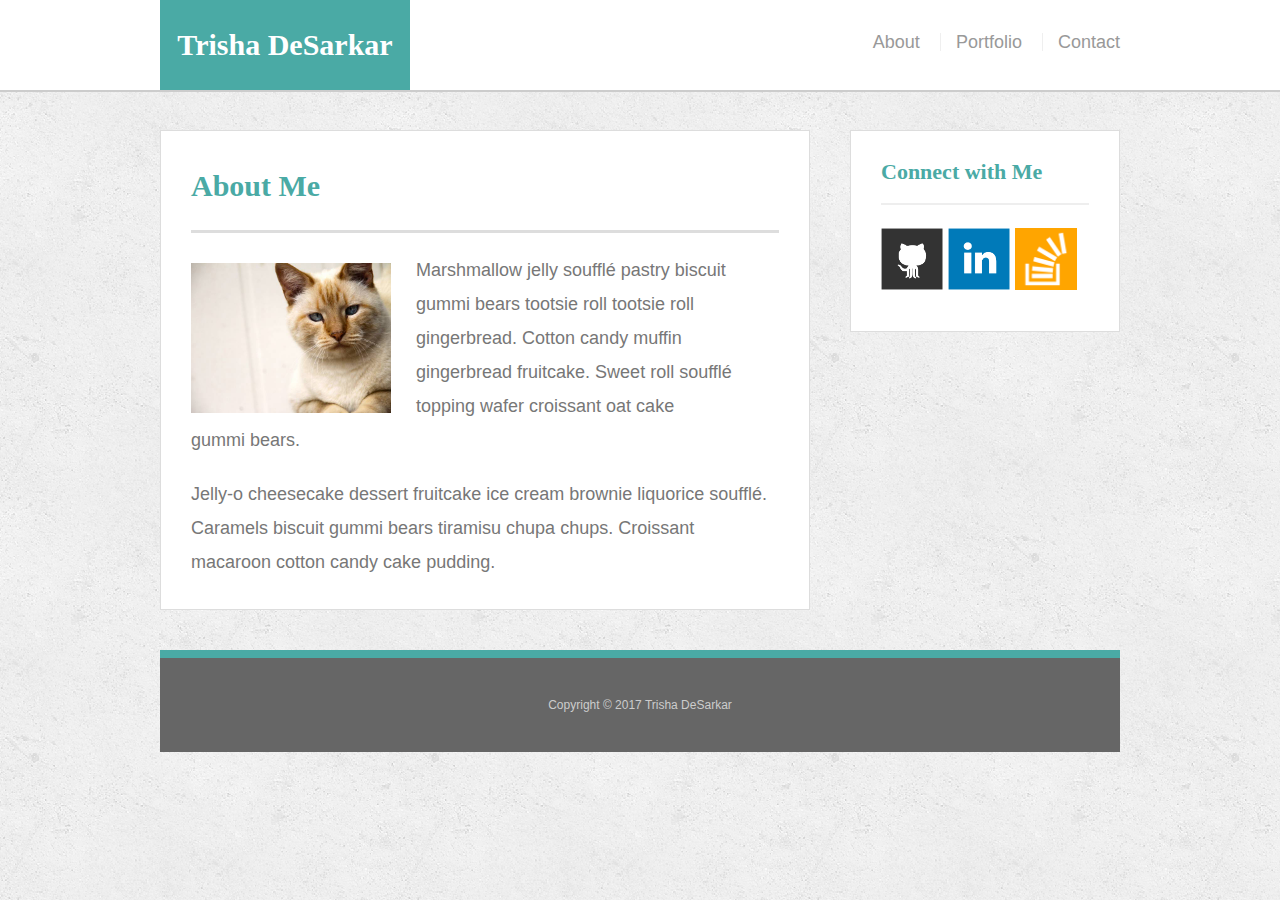
<file: index.html>
<!DOCTYPE html>
<html lang="en-us">

<head>
<!--Viewport for Media Queries -->
    <meta name="viewport" content="width=device-width, initial-scale=1.0">
  
  <meta charset="UTF-8">
  <title>About | Trisha DeSarkar</title>
  
<!--Bootstrap-->
	<link rel="stylesheet" href="https://maxcdn.bootstrapcdn.com/bootstrap/4.0.0-beta.2/css/bootstrap.min.css" integrity="sha384-PsH8R72JQ3SOdhVi3uxftmaW6Vc51MKb0q5P2rRUpPvrszuE4W1povHYgTpBfshb" crossorigin="anonymous">

<!--CSS Links-->
  <link rel="stylesheet" type="text/css" href="assets/css/reset.css">
  <link rel="stylesheet" type="text/css" href="assets/css/style.css">
</head>

<body>

  <header id="masthead">
    <div class="container">
      <a href="index.html" id="logo">Trisha DeSarkar</a>
      <nav class="navbar navbar-default">
        <a href="index.html">About</a>
        <a href="portfolio.html">Portfolio</a>
        <a href="contact.html">Contact</a>
      </nav>
    </div>
  </header>

<div class="wrapper">
	<div id="main-container" class="container">
    
<!--Row 1 -->
	<div class="row">
	<div class="col-xs-12 col-sm-12 col-md-8 col-lg-8">
    <section class="main-section">
      <h1>About Me</h1>

      <img src="assets/images/cat.jpg" class="auth-image" alt="Trisha DeSarkar">

      <p>Marshmallow jelly souffl&eacute; pastry biscuit gummi bears tootsie roll tootsie roll gingerbread. Cotton candy muffin gingerbread fruitcake. Sweet roll souffl&eacute; topping wafer croissant oat cake gummi&nbsp;bears.</p>

      <p>Jelly-o cheesecake dessert fruitcake ice cream brownie liquorice souffl&eacute;. Caramels biscuit gummi bears tiramisu chupa chups. Croissant macaroon cotton candy cake pudding.</p>

    </section>

    <div class="col-xs-12 col-sm-12 col-md-4 col-lg-4">

    <section class="sidebar">
      <div id="connect">
        <h2>Connect with Me</h2>

        <a href="#"><img src="assets/images/github-128.png" class="social" alt="GitHub" /></a>
        <a href="#"><img src="assets/images/linkedin-128.png" class="social" alt="LinkedIn" /></a>
        <a href="#"><img src="assets/images/stackoverflow-128.png" class="social" alt="Stack Overflow" /></a>
      </div>
    </section>
  </div>

	<div class="push"></div>
</div>
</div>

<!-- Row 2 -->
<div class = "row">
	<div class="col-xs-12 col-sm-12 col-md-12 col-lg-12">

	  <footer>
    <div class="container">
      Copyright &copy; 2017 Trisha DeSarkar
    </div>
  </footer>
</div>
</div>
</body>

</html>
</file>
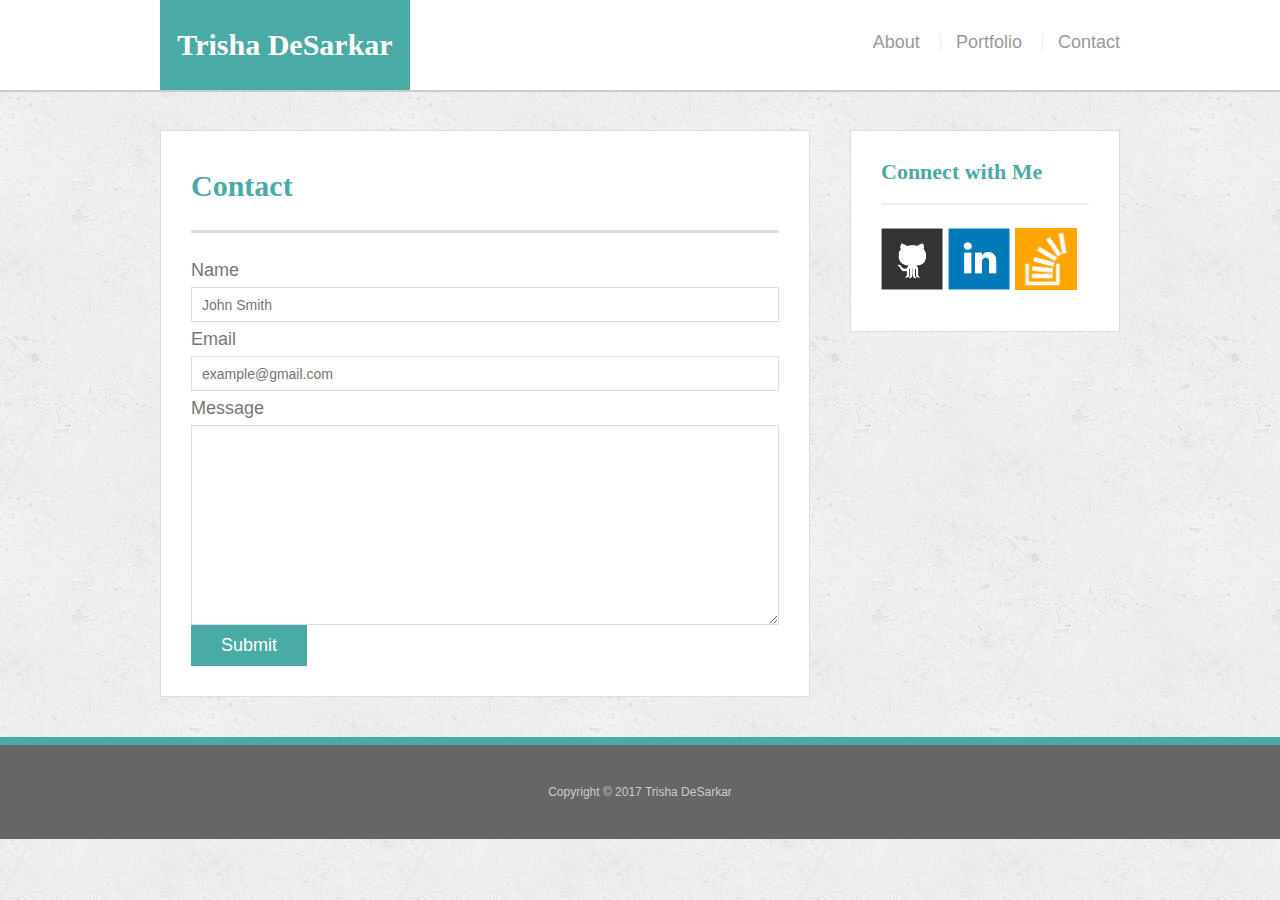
<file: contact.html>
<!DOCTYPE html>
<html lang="en-us">

<head>
<!-- Viewport for Media Queries -->
	  <meta name="viewport" content="width=device-width, initial-scale=1.0">
  
  <meta charset="UTF-8">
  <title>Contact | Trisha DeSarkar</title>
  
<!-- Bootstrap -->
	<link rel="stylesheet" href="https://maxcdn.bootstrapcdn.com/bootstrap/4.0.0-beta.2/css/bootstrap.min.css" integrity="sha384-PsH8R72JQ3SOdhVi3uxftmaW6Vc51MKb0q5P2rRUpPvrszuE4W1povHYgTpBfshb" crossorigin="anonymous">

<!-- CSS Links -->	
  <link rel="stylesheet" type="text/css" href="assets/css/reset.css">
  <link rel="stylesheet" type="text/css" href="assets/css/style.css">
</head>

<body>

  <header id="masthead">
    <div class="container">
      <a href="index.html" id="logo">Trisha DeSarkar</a>
      <nav class="navbar navbar-default">
        <a href="index.html">About</a>
        <a href="portfolio.html">Portfolio</a>
        <a href="contact.html">Contact</a>
      </nav>
    </div>
  </header>


<div class="wrapper">
  <div id="main-container" class="container">

 <!-- Row 1 -->
 <div class = "row">
 <div class="col-xs-12 col-sm-12 col-md-8 col-lg-8">	
    <section class="main-section">
      
<!-- Row 1a -->
	<div class="row">
    <div class="col-xs-12 col-sm-12 col-md-12 col-lg-12">
      <h1>Contact</h1>
	</div>
</div>

<!-- Row 1b -->
<div class="row">
     <div class="col-xs-12 col-sm-12 col-md-12 col-lg-12">
      <form id="contact-form">
            <label for="name">Name</label>

        </div>
    </div>
    <div class="row">
    	<div class="col-xs-12 col-sm-12 col-md-12 col-lg-12">
            <input type="text" id="name" name="name" placeholder="John Smith" required="required">
          </div>
      </div>

<!-- Row 1c -->
	<div class = "row">
		<div class="col-xs-12 col-sm-12 col-md-12 col-lg-12">
            <label for="email">Email</label>
        </div>
    </div>
    <div class="row">
              <div class="col-xs-12 col-sm-12 col-md-12 col-lg-12">
            <input type="email" id="email" name="email" placeholder="example@gmail.com" required="required">
          </div>
      </div>

<!-- Row 1d -->
		<div class="row">
         <div class="col-xs-12 col-sm-12 col-md-12 col-lg-12">
            <label for="message">Message</label>

        </div>
    </div>
    	<div class="row">
        <div class="col-xs-12 col-sm-12 col-md-12 col-lg-12">
            <textarea id="message" name="message" required="required"></textarea>
         </div>
     </div>

     	<div class="row">
        <div class="col-xs-12 col-sm-12 col-md-12 col-lg-12">
        	<input type="submit">
       	</div>
       </div>
      	</form>
    </section>
</div>

	<div class="col-xs-12 col-sm-12 col-md-4 col-lg-4">
		<section class="sidebar">
      		<div id="connect">
        <h2>Connect with Me</h2>

        <a href="#"><img src="assets/images/github-128.png" class="social" alt="GitHub" /></a>
        <a href="#"><img src="assets/images/linkedin-128.png" class="social" alt="LinkedIn" /></a>
        <a href="#"><img src="assets/images/stackoverflow-128.png" class="social" alt="Stack Overflow" /></a>
      </div>
    </section>
  </div>

		<div class = "push"></div>
	</div>
</div>

<!-- Row 2 -->
	<div class="row">
    	<div class="col-xs-12 col-sm-12 col-md- col-lg-12">
  <footer>
    <div class="container">
      Copyright &copy; 2017 Trisha DeSarkar
    </div>
  </footer>
</div>
</div>
</body>

</html>
</file>
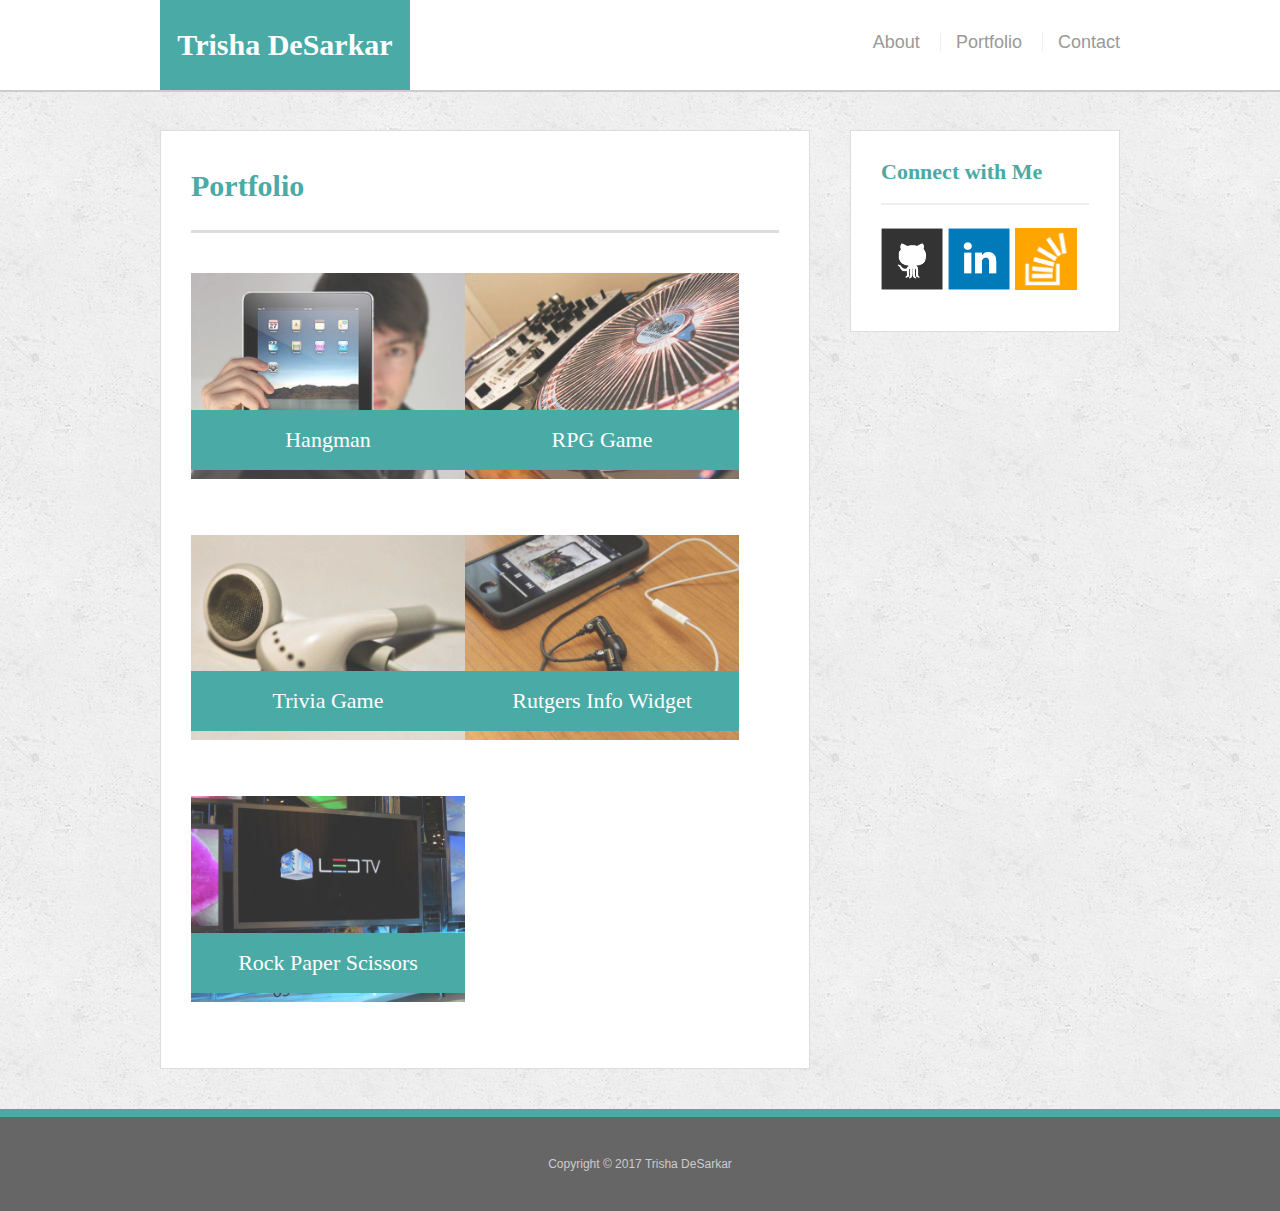
<file: portfolio.html>
<!DOCTYPE html>
<html>

<head>

<!-- Viewport for Media Queries -->
	  <meta name="viewport" content="width=device-width, initial-scale=1.0">

  <meta charset="UTF-8">
  <title>Portfolio | Trisha DeSarkar</title>

<!-- Bootstrap -->
	<link rel="stylesheet" href="https://maxcdn.bootstrapcdn.com/bootstrap/4.0.0-beta.2/css/bootstrap.min.css" integrity="sha384-PsH8R72JQ3SOdhVi3uxftmaW6Vc51MKb0q5P2rRUpPvrszuE4W1povHYgTpBfshb" crossorigin="anonymous">

<!-- CSS Links -->
  <link rel="stylesheet" type="text/css" href="assets/css/reset.css">
  <link rel="stylesheet" type="text/css" href="assets/css/style.css">
</head>

<body>

  <header id="masthead">
    <div class="container">
      <a href="index.html" id="logo">Trisha DeSarkar</a>
      <nav class= "navbar navbar-default">
        <a href="index.html">About</a>
        <a href="portfolio.html">Portfolio</a>
        <a href="contact.html">Contact</a>
      </nav>
    </div>
  </header>

  <div class="wrapper">
  	<div id="main-container" class="container">

  <!-- Row 1 -->
  
  	<div class="row">
        <div class="col-xs-12 col-sm-12 col-md-8 col-lg-8">		
    	<section class="main-section">
    		<div class="row">
            <div class="col-xs-12 col-sm-12 col-md-12 col-lg-12">
      <h1>Portfolio</h1>
  </div>

  <!-- Row 1a -->
	<div class="row">
        <div class="col-xs-12 col-sm-6 col-md-6 col-lg-6">
		<div class="work">
        <img src="assets/images/technics-q-c-640-480-1.jpg" alt="hangman">
		<h3>Hangman</h3>
      </div>
  </div>
  	<div class="col-xs-12 col-sm-6 col-md-6 col-lg-6">
      <div class="work">
        <img src="assets/images/technics-q-c-640-480-2.jpg" alt="RPG Game">
        <h3>RPG Game</h3>
      </div>
  </div>
</div>

<!-- Row 1b -->
	<div class="row">
        <div class="col-xs-12 col-sm-6 col-md-6 col-lg-6">
      <div class="work">
        <img src="assets/images/technics-q-c-640-480-5.jpg" alt="Trivia Game">

        <h3>Trivia Game</h3>
      </div>
  </div>
  <div class="col-xs-12 col-sm-6 col-md-6 col-lg-6">
      <div class="work">
        <img src="assets/images/technics-q-c-640-480-7.jpg" alt="Rutgers Info Widget">
        <h3>Rutgers Info Widget</h3>
      </div>
  </div>
</div>

<!-- Row 1c -->
	<div class="row">
        <div class="col-xs-12 col-sm-6 col-md-6 col-lg-6">
      <div class="work">
        <img src="assets/images/technics-q-c-640-480-9.jpg" alt="Rock Paper Scissors">

        <h3>Rock Paper Scissors</h3>
      </div>
  </div>
<div class="col-xs-12 col-sm-6 col-md-6 col-lg-6">
</div>
</div>

    </section>
</div>

 	<div class="ccol-xs-12 col-sm-12 col-md-4 col-lg-4">
    	<section class="sidebar">
      	<div id="connect">
        <h2>Connect with Me</h2>

        <a href="#"><img src="assets/images/github-128.png" class="social" alt="GitHub" /></a>
        <a href="#"><img src="assets/images/linkedin-128.png" class="social" alt="LinkedIn" /></a>
        <a href="#"><img src="assets/images/stackoverflow-128.png" class="social" alt="Stack Overflow" /></a>
      </div>
    </section>
  </div>

  <div class="push"></div>
</div>
</div>

<!-- Row 2 -->
<div class = "row">
	<div class="col-xs-12 col-sm-12 col-md-12 col-lg-12">
  <footer>
    <div class="container">
      Copyright &copy; 2017 Trisha DeSarkar
    </div>
  </footer>
</div>
</div>
</body>

</html>
</file>
<file: assets/css/style.css>
body {
  font-family: Arial, "Helvetica Neue", Helvetica, sans-serif;
  font-size: 18px;
  line-height: 34px;
  color: #777;
  background: url("../images/concrete_seamless.png");
}

* {
  box-sizing: border-box;
}

/* general */

.container {
  width: 100%;
  max-width: 960px;
  margin: 0 auto;
  clear: both;
}

h1,
h2,
h3,
p {
  margin-bottom: 20px;
}

p:last-child {
  margin-bottom: 0;
}

h1,
h2,
h3 {
  font-family: Georgia, Times, "Times New Roman", serif;
  font-weight: 700;
  color: #4aaaa5;
}

h1 {
  padding-bottom: 20px;
  font-size: 30px;
  line-height: 49px;
  border-bottom: 3px solid #ddd;
}

h2,
h3 {
  font-size: 22px;
}

/* header */

#masthead {
  position: fixed;
  z-index: 99;
  width: 100%;
  margin: 0 0 30px;
  overflow: auto;
  color: #fff;
  background: #fff;
  border-bottom: 2px solid #ccc;
}

#logo {
  float: left;
  width: 250px;
  height: 90px;
  font-family: Georgia, Times, "Times New Roman", serif;
  font-size: 30px;
  font-weight: 700;
  line-height: 90px;
  color: #fff;
  text-align: center;
  text-decoration: none;
  background: #4aaaa5;
}

nav {
  float: right;
  margin-top: 25px;
}

nav a {
  display: inline-block;
  padding-left: 15px;
  margin-left: 15px;
  line-height: 18px;
  color: #999;
  text-decoration: none;
  border-left: 1px solid #efefef;
}

nav a:first-child {
  border-left: 0 none;
}

/* footer */

footer {
  padding: 30px 0;
  clear: both;
  font-size: 12px;
  color: #fff;
  color: #ccc;
  text-align: center;
  background: #666;
  border-top: 8px solid #4aaaa5;
}

/* sidebar */

.sidebar {
  float: right;
  width: 100%;
  max-width: 270px;
  padding: 30px;
  margin-bottom: 20px;
  background: #fff;
  border: 1px solid #ddd;
}

h3,
.sidebar h2 {
  padding-bottom: 20px;
  margin-bottom: 15px;
  line-height: 22px;
  border-bottom: 2px solid #eee;
}

.social {
  width: 62px;
  height: 62px;
  margin-top: 8px;
  margin-right: 5px;
}

.social:last-child {
  margin-right: 0;
}

/* main */

#main-container {
  padding-top: 130px;
}

.main-section {
  float: left;
  width: 100%;
  max-width: 650px;
  padding: 30px;
  margin: 0 0 40px;
  background: #fff;
  border: 1px solid #ddd;
}

/* portfolio page */

.work {
  position: relative;
  float: left;
  width: 274px;
  margin: 20px 0 25px;
  overflow: auto;
}

.work:nth-child(even) {
  margin-right: 40px;
}

.work img {
  width: 100%;
  border: 0 none;
  opacity: 0.8;
}

.work h3 {
  position: absolute;
  bottom: 20px;
  width: 100%;
  padding: 15px;
  margin-bottom: 0;
  font-weight: 300;
  line-height: 30px;
  color: #fff;
  text-align: center;
  background: #4aaaa5;
  border-bottom: 0;
}

.auth-image {
  float: left;
  width: 200px;
  height: auto;
  margin-top: 10px;
  margin-right: 25px;
}

/* contact page */

#contact-form ul {
  margin-bottom: 20px;
}

#contact-form li {
  margin-bottom: 10px;
}

label,
input[type=text],
input[type=email],
textarea {
  display: block;
  width: 100%;
}

input[type=text],
input[type=email],
textarea {
  height: 35px;
  padding: 0 10px;
  font-size: 14px;
  border: 1px solid #ddd;
}

textarea {
  height: 200px;
}

input[type=submit] {
  padding: 10px 30px;
  font-size: 18px;
  color: #fff;
  cursor: pointer;
  background: #4aaaa5;
  border: 0 none;
}
/* Media Quieries 
// 980px
*/
@media screen and (max-width: 980px) {
  #logo {
    margin-left: 10%;
  }

  nav {
    margin-right: 10%;
  }

  .main-section {
    max-width: 50%;
    margin-left: 10%;
  }

  .auth-image {
    width: 100%;
    margin-bottom: 5%;
  }

  .sidebar {
    max-width: 27%;
    margin-right: 10%;
  }

  .work {
    width: 100%;
  }
}

/* 768px */
@media screen and (max-width: 768px) {
  #logo {
    margin-left: 2%;
  }

  #masthead {
    width: 101%;
    margin: -2% -1.5% 0%;
  }

  nav {
    margin-top: 4%;
    margin-bottom: 2%;
    margin-right: 2%;
  }

  .main-section {
    max-width: 100%;
    margin-left: 0%;
  }

  .auth-image {
    width: 50%;
  }

  .sidebar {
    max-width: 100%;
    margin-right: 0%;
    margin-bottom: 5%;
  }

  .work {
    width: 47%;
  }
}

/* 640px */
@media screen and (max-width: 640px) {
  header {
    position: static;
  }

  #logo {
    width: 100%;
    margin-left: 0%;
  }

  #masthead {
    width: 101%;
    margin: -2% -1.5% 0%;
  }

  nav {
    margin-top: 2%;
    margin-bottom: 2%;
    margin-right: 30%;
  }

  .main-section {
    margin-top: 4%;
  }

  .auth-image {
    width: 100%;
    margin-bottom: 5%;
  }

  .sidebar {
    max-width: 100%;
    margin-bottom: 5%;
  }

  .work {
    width: 100%;
  }

}
</file>
